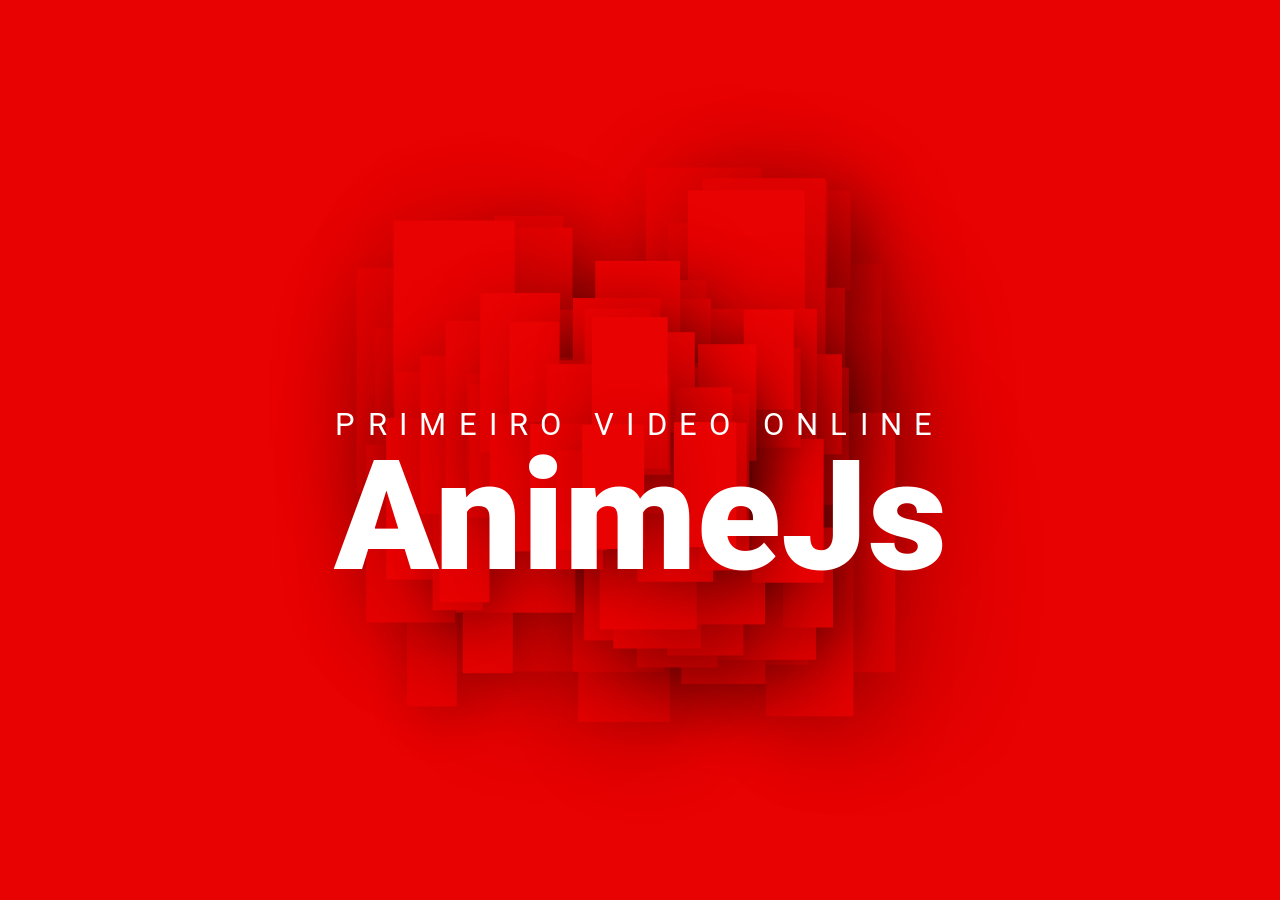
<file: Pagina Animada/index.html>
<!DOCTYPE html>
<html lang="en">
<head>
    <meta charset="UTF-8">
    <meta http-equiv="X-UA-Compatible" content="IE=edge">
    <meta name="viewport" content="width=device-width, initial-scale=1.0">
    <title>Animação JS</title>
    <link rel="stylesheet" href="style.css">
</head>
<body>
    <div class="container">
        <h2><span> Primeiro Video Online </span><br>AnimeJs</h2>
    </div>
    <script src="anime.min.js"></script>
    <script src="script.js"></script>   
</body>
</html>
</file>
<file: Pagina Animada/style.css>
@import url('https://fonts.googleapis.com/css?family=Roboto:300,400,500,700,900&display=swap');
*
{
    margin: 0;
    padding: 0;
    box-sizing: border-box;
    font-family: 'Roboto', sans-serif;
}
body
{
    position: relative;
    overflow: hidden;
    display: flex;
    justify-content: center;
    align-items: center;
    min-height: 100vh;
    background: #e80202;
}
.container
{
    position: absolute;
    width: 100%;
    height: 100%;
    display: flex;
    justify-content: center;
    align-items: center;
}
h2
{
    color: #fff;
    text-align: center;
    font-size: 12vw;
    line-height: 0.6em;
    z-index: 1000;
    font-weight: 900;
}
h2 span
{
    font-size: 0.2em;
    letter-spacing: 0.4em;
    font-weight: 400;
    text-transform: uppercase;
}
.block
{
    position: absolute;
    width: 50px;
    height: 100px;
    background: #e80202;
    box-shadow: 10px 10px 50px rgba(0,0,0,00.2);

}
</file>
